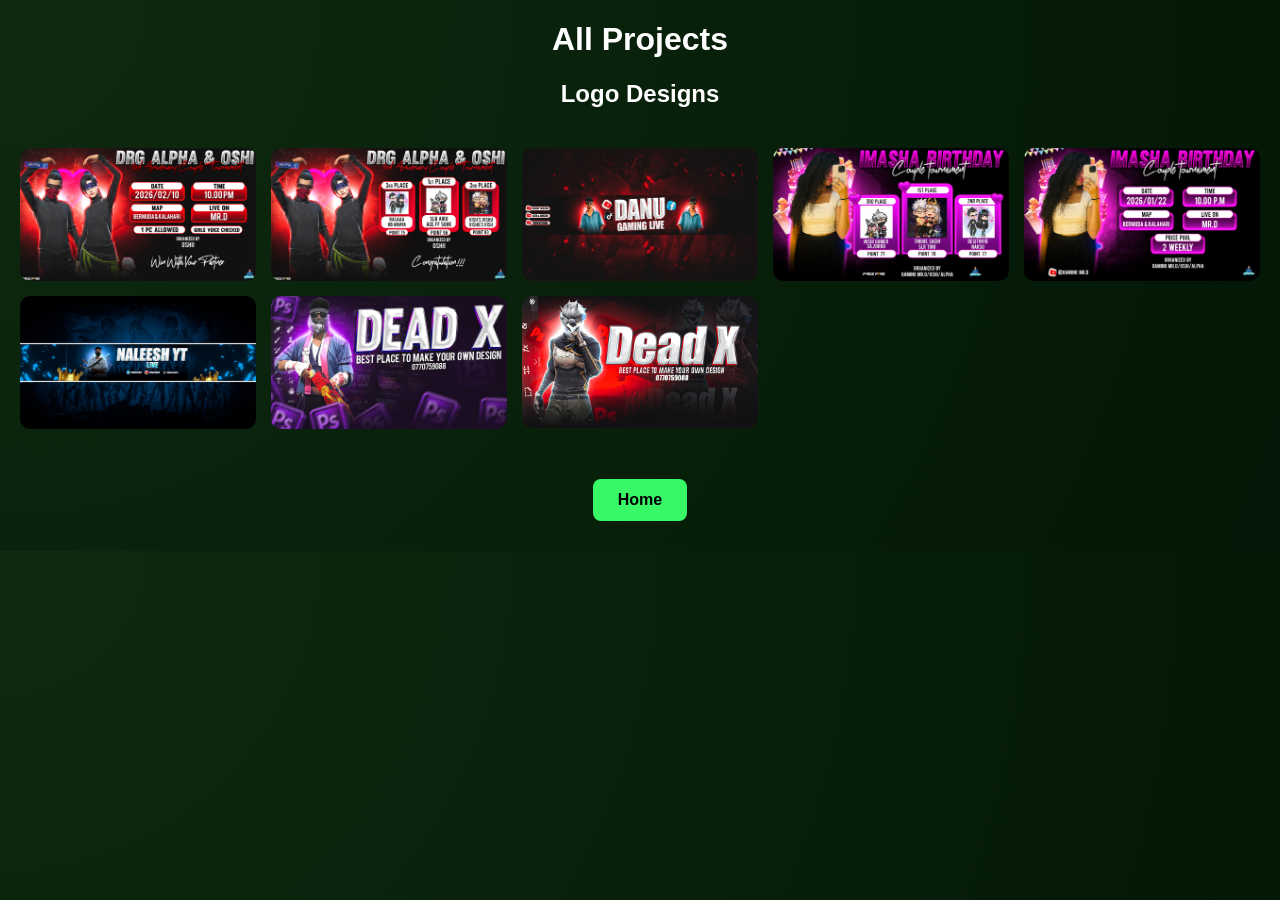
<file: Banner.html>
<!DOCTYPE html>
<html>
<head>
  <title>Banner Designs</title>
  <link rel="stylesheet" href="style1.css">
</head>
<body>

<h1 style="text-align:center; color:white;">All Projects</h1>

<!-- Thumbnails Section -->
<section class="thumbnails">
  <h2>Logo Designs</h2>

  <div class="grid">
    <img src="images/Banner/banner1.jpg">
    <img src="images/Banner/banner2.jpg">
    <img src="images/Banner/banner3.jpg">
    <img src="images/Banner/banner4.jpg">
    <img src="images/Banner/banner5.jpg">
    <img src="images/Banner/banner6.jpg">
    <img src="images/Banner/banner7.jpg">
    <img src="images/Banner/banner8.jpg">

  </div>
  <a href="index.html" class="Home-btn">Home</a>
</section>

</body>
<script>
const slug = new URLSearchParams(window.location.search).get("slug");

fetch("/projects.json")
  .then(res => res.json())
  .then(data => {
    const project = data.find(p => p.slug === slug);

    let html = `
      <h1>${project.title}</h1>
      <p>${project.short}</p>
      <div class="gallery">
    `;

    project.samples.forEach(img => {
      html += `<img src="${img}" />`;
    });

    html += `</div>`;

    document.getElementById("project").innerHTML = html;
  });
</script>
</html>
</file>
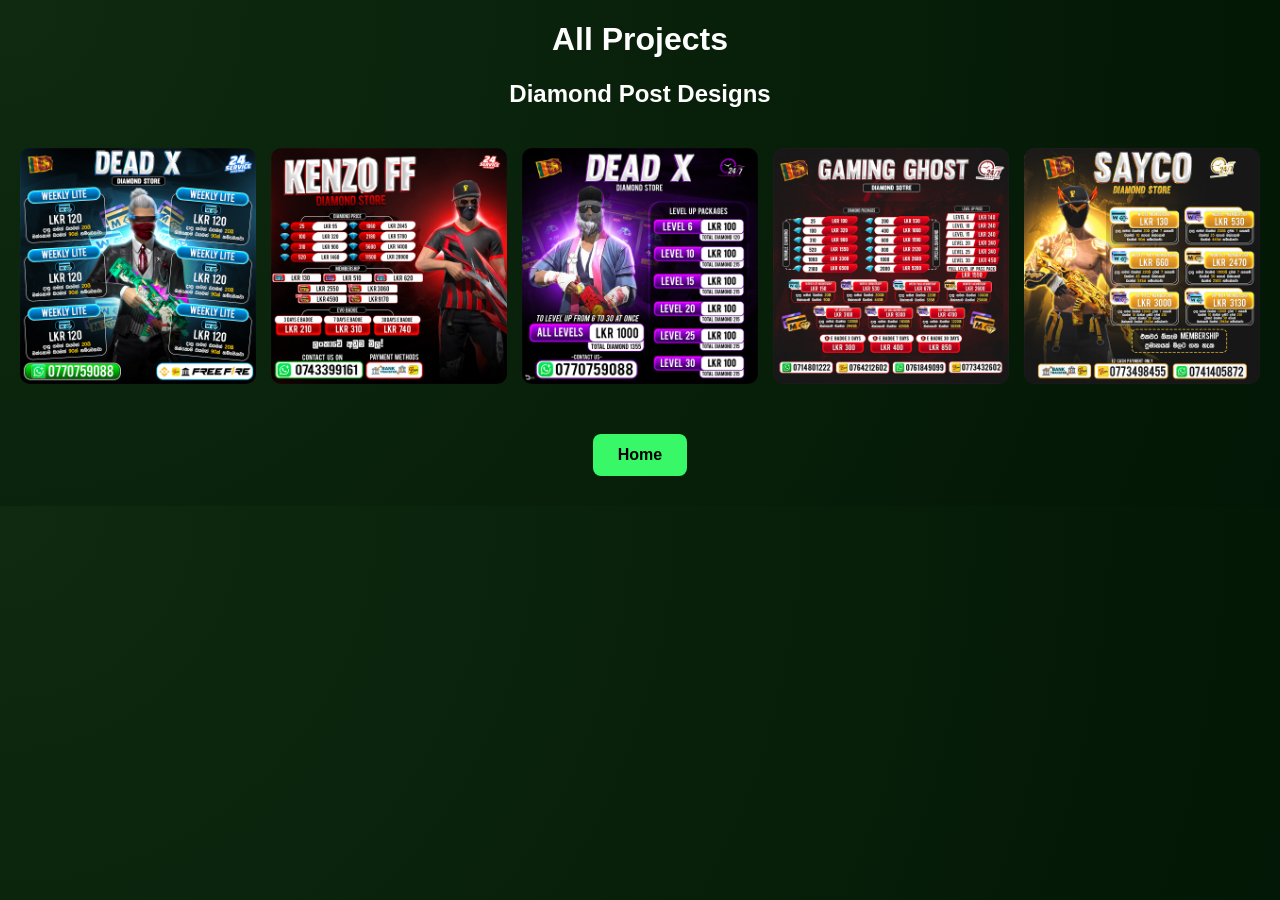
<file: Diampost.html>
<!DOCTYPE html>
<html>
<head>
  <title>Diamond Post</title>
  <link rel="stylesheet" href="style1.css">
</head>
<body>

<h1 style="text-align:center; color:white;">All Projects</h1>

<!-- Thumbnails Section -->
<section class="thumbnails">
  <h2>Diamond Post Designs</h2>

  <div class="grid">
    <img src="images/Dimpost/Diam1.jpg">
    <img src="images/Dimpost/Diam2.jpg">
    <img src="images/Dimpost/Diam3.jpg">
    <img src="images/Dimpost/Diam4.jpg">
    <img src="images/Dimpost/Diam5.jpg">

  </div>
  <a href="index.html" class="Home-btn">Home</a>
</section>

</body>
<script>
const slug = new URLSearchParams(window.location.search).get("slug");

fetch("/projects.json")
  .then(res => res.json())
  .then(data => {
    const project = data.find(p => p.slug === slug);

    let html = `
      <h1>${project.title}</h1>
      <p>${project.short}</p>
      <div class="gallery">
    `;

    project.samples.forEach(img => {
      html += `<img src="${img}" />`;
    });

    html += `</div>`;

    document.getElementById("project").innerHTML = html;
  });
</script>
</html>
</file>
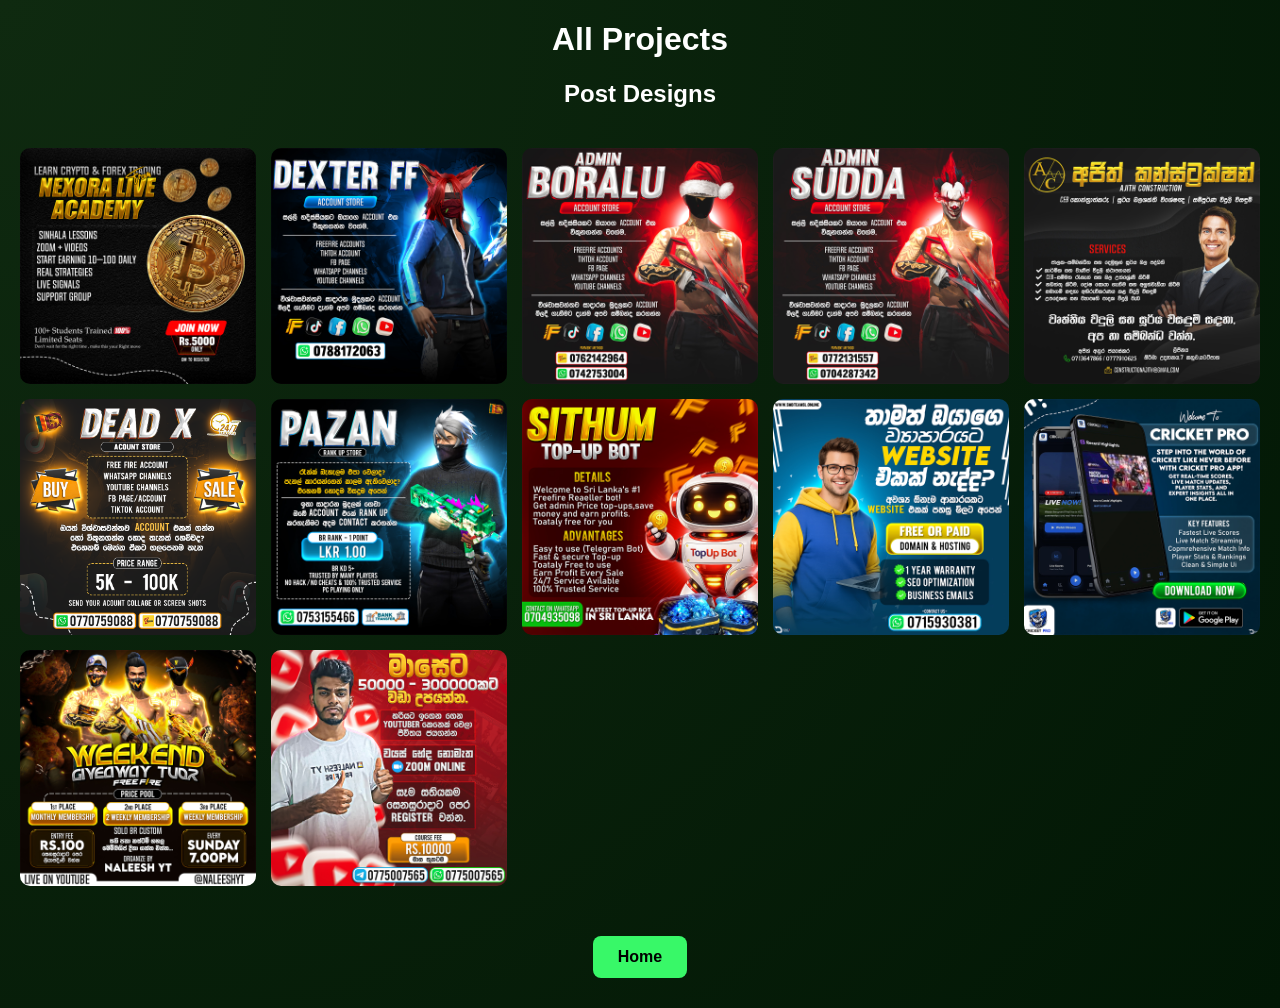
<file: post.html>
<!DOCTYPE html>
<html>
<head>
  <title>Post Designs</title>
  <link rel="stylesheet" href="style1.css">
</head>
<body>

<h1 style="text-align:center; color:white;">All Projects</h1>

<!-- Thumbnails Section -->
<section class="thumbnails">
  <h2>Post Designs</h2>

  <div class="grid">
    <img src="images/post/post1.jpg">
    <img src="images/post/post2.jpg">
    <img src="images/post/post3.jpg">
    <img src="images/post/post4.jpg">
    <img src="images/post/post5.jpg">
    <img src="images/post/post6.jpg">
    <img src="images/post/post7.jpg">
    <img src="images/post/post8.jpg">
    <img src="images/post/post9.jpg">
    <img src="images/post/post10.jpg">
    <img src="images/post/post11.jpg">
    <img src="images/post/post12.jpg">
  </div>
  <a href="index.html" class="Home-btn">Home</a>
</section>

</body>
<script>
const slug = new URLSearchParams(window.location.search).get("slug");

fetch("/projects.json")
  .then(res => res.json())
  .then(data => {
    const project = data.find(p => p.slug === slug);

    let html = `
      <h1>${project.title}</h1>
      <p>${project.short}</p>
      <div class="gallery">
    `;

    project.samples.forEach(img => {
      html += `<img src="${img}" />`;
    });

    html += `</div>`;

    document.getElementById("project").innerHTML = html;
  });
</script>
</html>
</file>
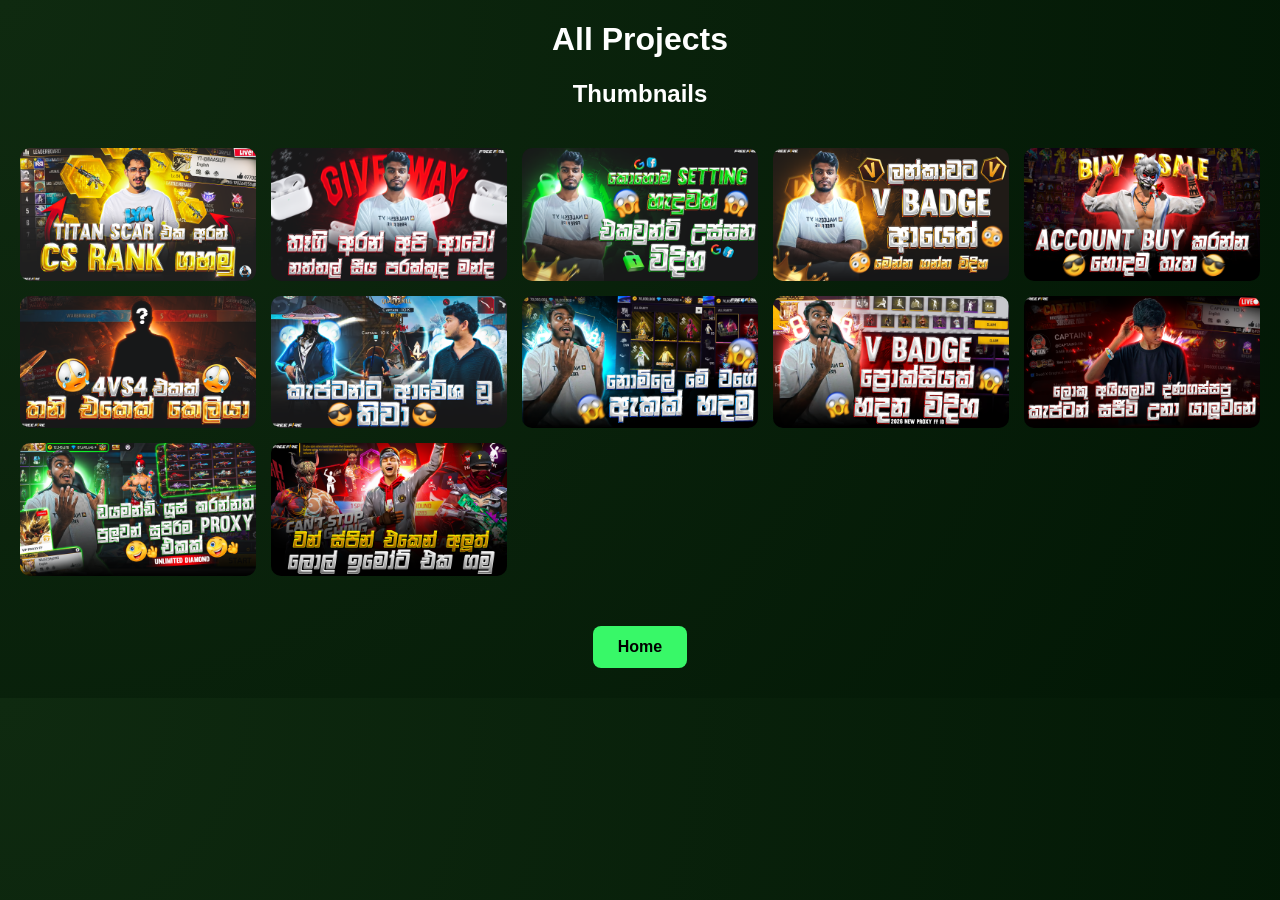
<file: thumb.html>
<!DOCTYPE html>
<html>
<head>
  <title>Thumbnails</title>
  <link rel="stylesheet" href="style1.css">
</head>
<body>

<h1 style="text-align:center; color:white;">All Projects</h1>

<!-- Thumbnails Section -->
<section class="thumbnails">
  <h2>Thumbnails</h2>

  <div class="grid">
    <img src="images/thumb/thumb1.png">
    <img src="images/thumb/thumb2.png">
    <img src="images/thumb/thumb3.png">
    <img src="images/thumb/thumb4.png">
    <img src="images/thumb/thumb5.png">
    <img src="images/thumb/thumb6.png">
    <img src="images/thumb/thumb7.png">
    <img src="images/thumb/thumb8.png">
    <img src="images/thumb/thumb9.png">
    <img src="images/thumb/thumb10.png">
    <img src="images/thumb/thumb11.png">
    <img src="images/thumb/thumb12.png">
  </div>
  <a href="index.html" class="Home-btn">Home</a>
</section>

</body>
<script>
const slug = new URLSearchParams(window.location.search).get("slug");

fetch("/projects.json")
  .then(res => res.json())
  .then(data => {
    const project = data.find(p => p.slug === slug);

    let html = `
      <h1>${project.title}</h1>
      <p>${project.short}</p>
      <div class="gallery">
    `;

    project.samples.forEach(img => {
      html += `<img src="${img}" />`;
    });

    html += `</div>`;

    document.getElementById("project").innerHTML = html;
  });
</script>
</html>
</file>
<file: style1.css>
body {
    margin: 0;
    font-family: Arial;
    color: white;
    text-align: center;

    background: radial-gradient(circle at top left, #0f2a10, #021705);
}
h2 {
  text-align: center;
  justify-content: center;
}

.grid {
  display: grid;
  grid-template-columns: repeat(auto-fit, minmax(200px, 1fr));
  gap: 15px;
  padding: 20px;
}

.grid img {
  width: 100%;
  border-radius: 10px;
  transition: 0.3s;
}

.grid img:hover {
  transform: scale(1.05);
}
.Home-btn {
  margin: 30px auto;
  display: inline-block;
  padding: 12px 25px;
  background: #38f868;
  color: black;
  text-decoration: none;
  border-radius: 8px;
  font-weight: bold;
  transition: 0.3s;
}
</file>
